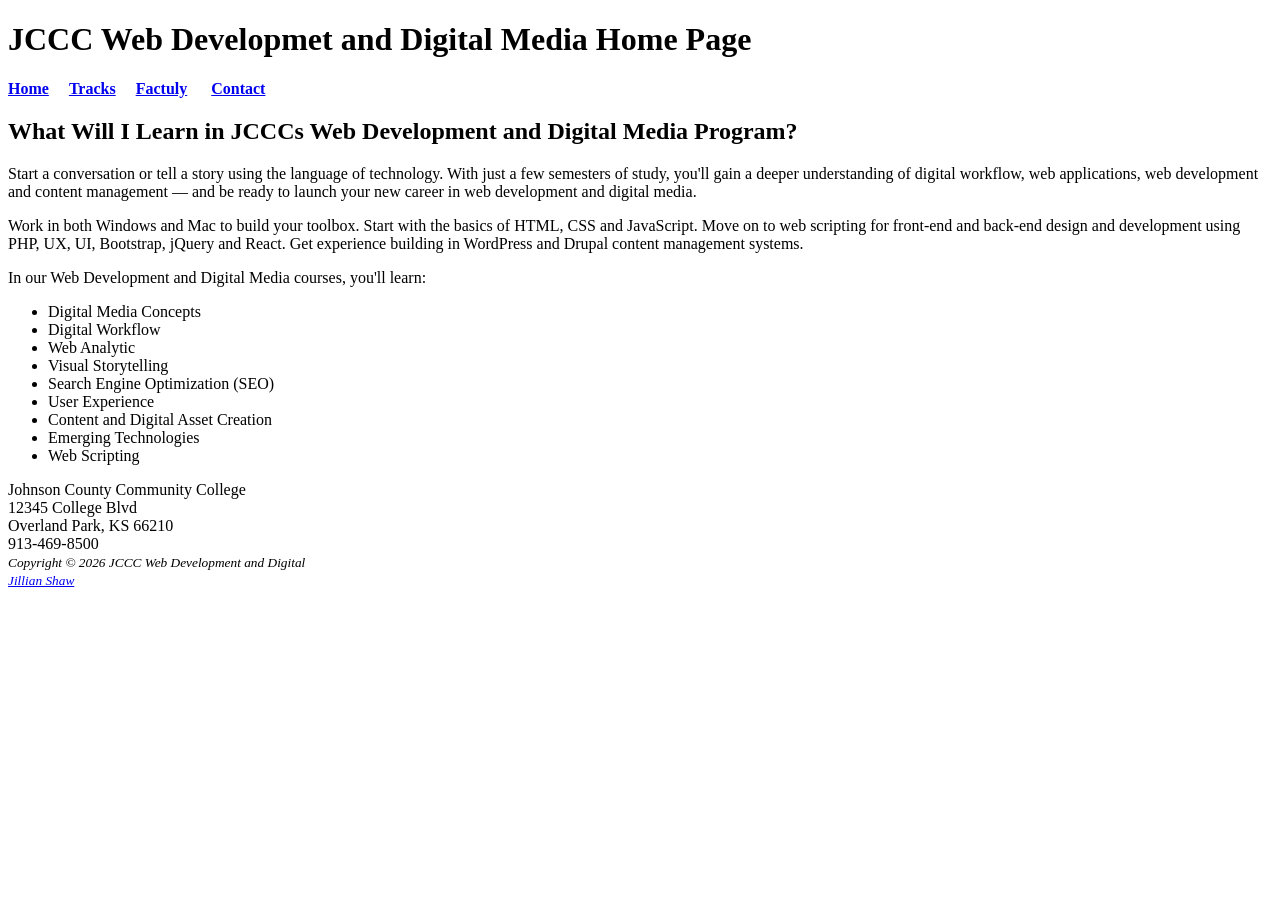
<file: index.html>
<!DOCTYPE html>
<!--Jillian Shaw 9/8/26-->
<html lang="en">

<head>
    <meta charset="UTF-8">
    <title>
    JCCC Web Developmet and Digital Media Home Page
    </title>
</head>
<header><h1>JCCC Web Developmet and Digital Media Home Page</h1></header>
<nav>
    <a href="index.html"><strong>Home</strong></a>&nbsp;&nbsp;&nbsp;&nbsp;
    <a href="tracks.html"><strong>Tracks</strong></a>&nbsp;&nbsp;&nbsp;&nbsp;
   <a href="faculty.html"><strong>Factuly</strong></a> &nbsp;&nbsp;&nbsp;&nbsp;
   <a href="contact.html"><strong>Contact</strong></a>
</nav>
<main>
    <h2>What Will I Learn in JCCCs Web Development and Digital Media Program?</h2>
    <p> 
        Start a conversation or tell a story using the language of technology. With just a few semesters of study, you'll gain a deeper understanding of digital workflow, web applications, web development and content management — and be ready to launch your new career in web development and digital media.
    </p>
    <p>
 Work in both Windows and Mac to build your toolbox. Start with the basics of HTML, CSS and JavaScript. Move on to web scripting for front-end and back-end design and development using PHP, UX, UI, Bootstrap, jQuery and React. Get experience building in WordPress and Drupal content management systems.
    </p>
    <p>
        In our Web Development and Digital Media courses, you'll learn:
    </p>
<ul>
    <li>Digital Media Concepts</li>
    <li>Digital Workflow</li>
    <li>Web Analytic</li>
    <li>Visual Storytelling</li>
    <li>Search Engine Optimization (SEO)</li>
    <li>User Experience</li>
    <li>Content and Digital Asset Creation</li>
    <li>Emerging Technologies</li>
    <li>Web Scripting</li>
</ul>

   <div> Johnson County Community College</div>
   <div>12345 College Blvd</div>
   <div>Overland Park, KS 66210</div>
   <div>913-469-8500</div>
</main>

<footer>
    <small><em>Copyright © 2026 JCCC Web Development and Digital</em></small>
</footer>
<footer>
    <a href="https://mail.google.com/mail/u/1/#inbox"><small><em>Jillian Shaw</em></small></a>
</footer>
</html>
</file>
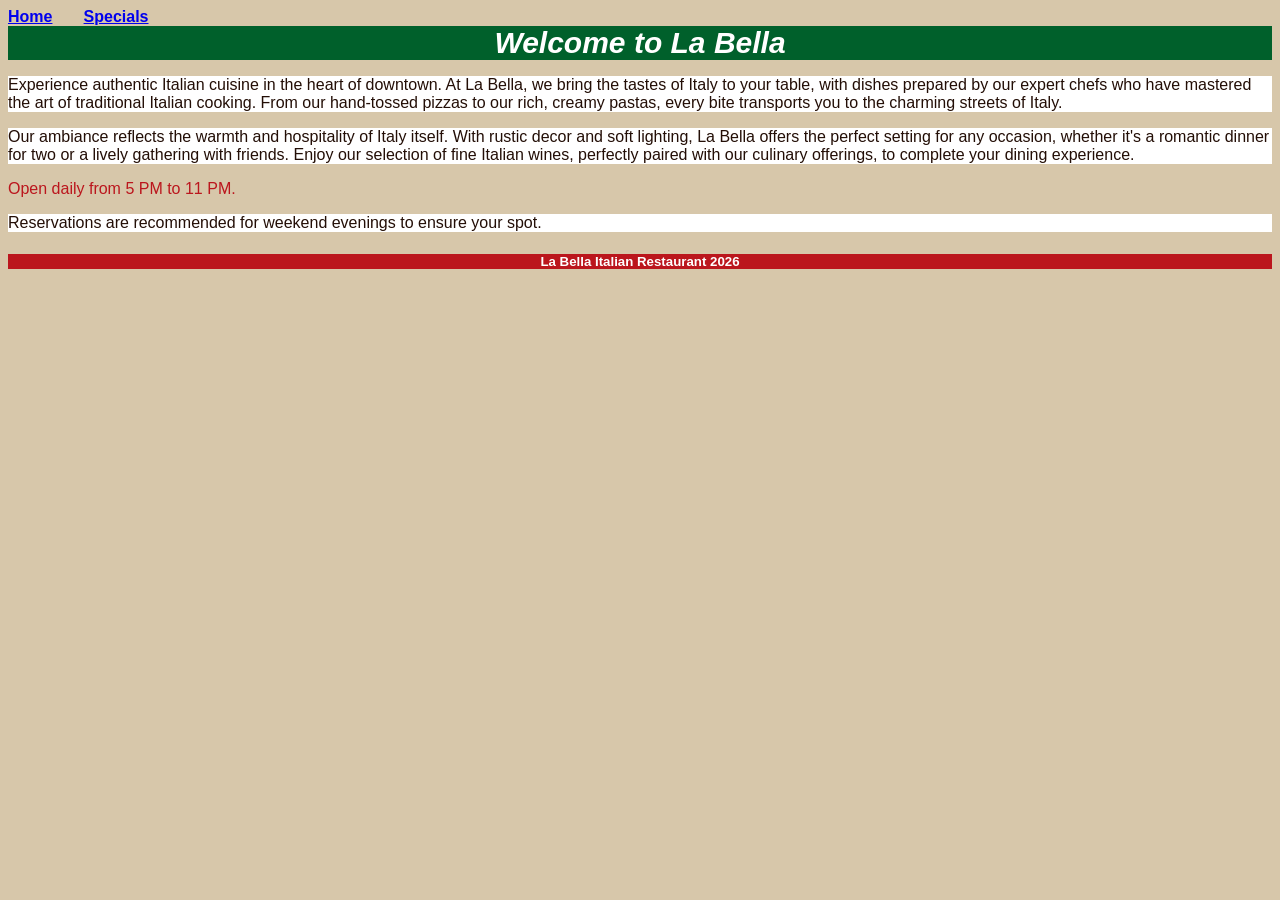
<file: index (1).html>
<!DOCTYPE html>
<!--Jillian Shaw 9/22/26-->
<html lang = en>
    <head>
    <meta charset="UTF-8">
    <title>
   La Bella Home Page
    </title>
    <link rel="stylesheet" href="styles.css">
</head>
<nav>
    <a href="index.html"><b>Home</b></a>&nbsp;&nbsp;&nbsp;&nbsp;&nbsp;&nbsp;
    <a href="specials.html"><b>Specials</b></a>
</nav>
<header>
    Welcome to La Bella
</header>
<main>
    <p>
        Experience authentic Italian cuisine in the heart of downtown. At La
          Bella, we bring the tastes of Italy to your table, with dishes
          prepared by our expert chefs who have mastered the art of traditional
          Italian cooking. From our hand-tossed pizzas to our rich, creamy
          pastas, every bite transports you to the charming streets of Italy.
        </p>
        <p>
          Our ambiance reflects the warmth and hospitality of Italy itself. With
          rustic decor and soft lighting, La Bella offers the perfect setting
          for any occasion, whether it's a romantic dinner for two or a lively
          gathering with friends. Enjoy our selection of fine Italian wines,
          perfectly paired with our culinary offerings, to complete your dining
          experience.
        </p>
        <span class="highlight">
            Open daily from 5 PM to 11 PM.
        </span>
          <p>
          Reservations are recommended for weekend evenings to ensure your spot.
        </p>
</main>
<footer class="footer">
    <h5>
         La Bella Italian Restaurant 2026
    </h5>
</footer>
</html>
</file>
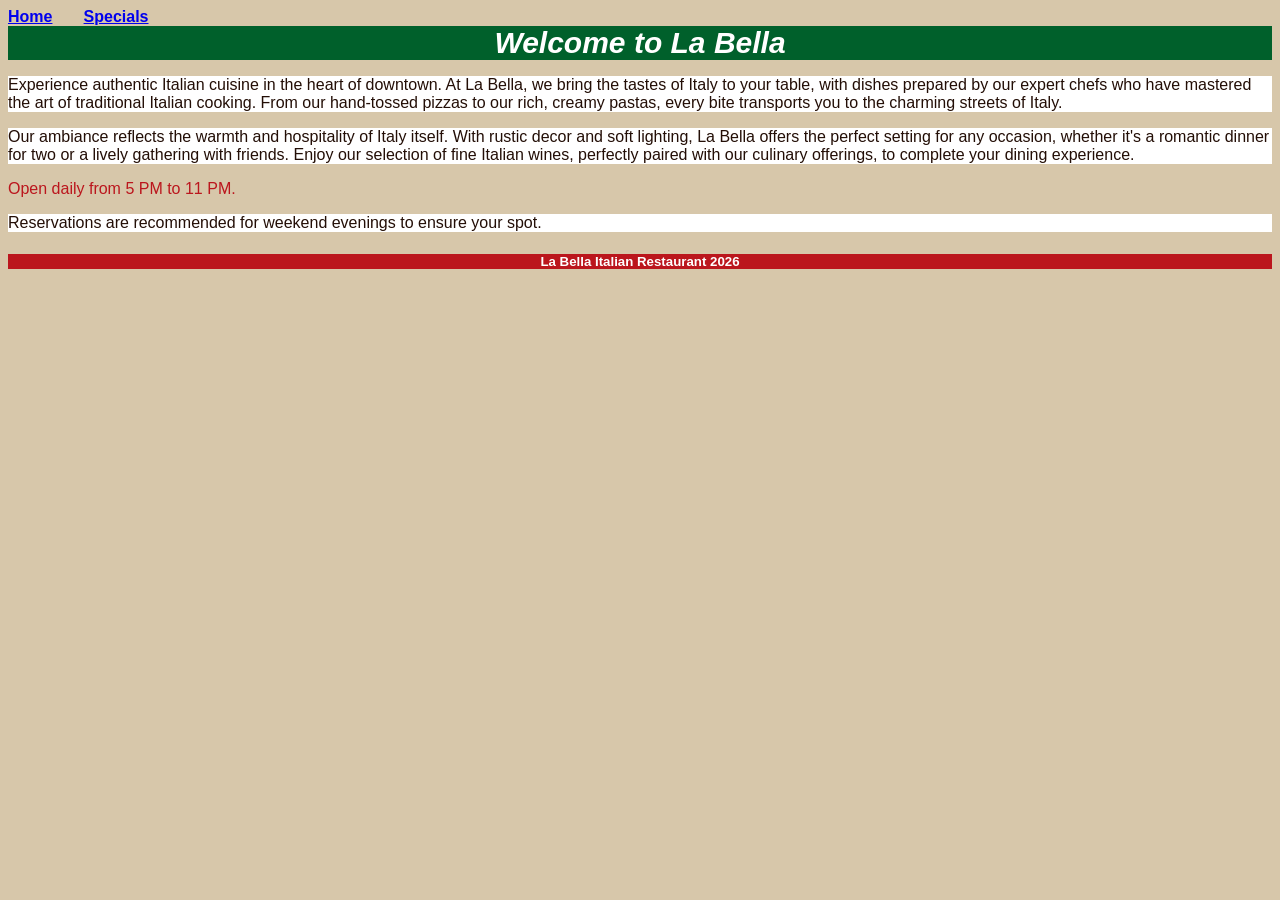
<file: index1.html>
<!DOCTYPE html>
<!--Jillian Shaw 9/22/26-->
<html lang = en>
    <head>
    <meta charset="UTF-8">
    <title>
   La Bella Home Page
    </title>
    <link rel="stylesheet" href="styles.css">
</head>
<nav>
    <a href="index.html"><b>Home</b></a>&nbsp;&nbsp;&nbsp;&nbsp;&nbsp;&nbsp;
    <a href="specials.html"><b>Specials</b></a>
</nav>
<header>
    Welcome to La Bella
</header>
<main>
    <p>
        Experience authentic Italian cuisine in the heart of downtown. At La
          Bella, we bring the tastes of Italy to your table, with dishes
          prepared by our expert chefs who have mastered the art of traditional
          Italian cooking. From our hand-tossed pizzas to our rich, creamy
          pastas, every bite transports you to the charming streets of Italy.
        </p>
        <p>
          Our ambiance reflects the warmth and hospitality of Italy itself. With
          rustic decor and soft lighting, La Bella offers the perfect setting
          for any occasion, whether it's a romantic dinner for two or a lively
          gathering with friends. Enjoy our selection of fine Italian wines,
          perfectly paired with our culinary offerings, to complete your dining
          experience.
        </p>
        <span class="highlight">
            Open daily from 5 PM to 11 PM.
        </span>
          <p>
          Reservations are recommended for weekend evenings to ensure your spot.
        </p>
</main>
<footer class="footer">
    <h5>
         La Bella Italian Restaurant 2026
    </h5>
</footer>
</html>
</file>
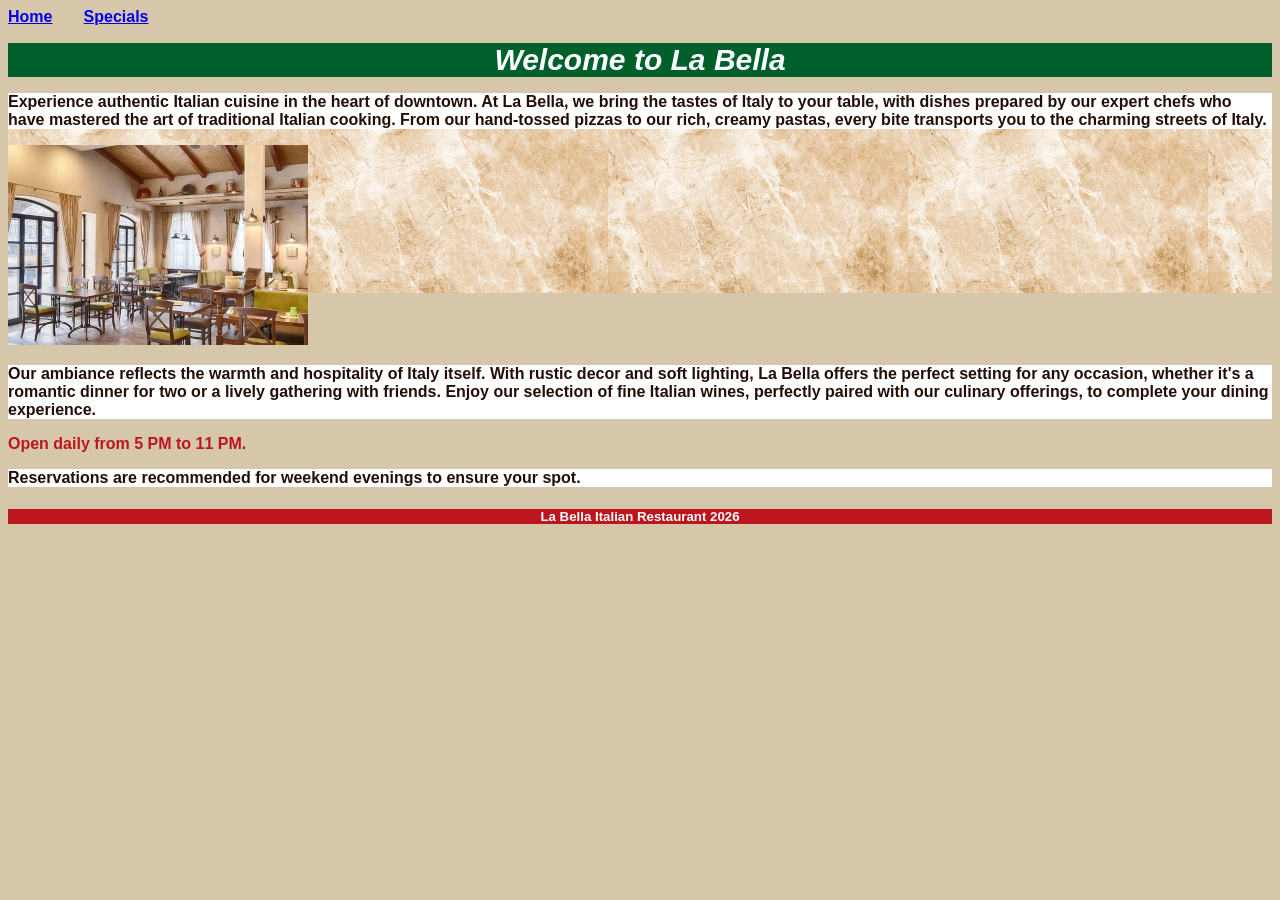
<file: indexUpdated.html>
<!DOCTYPE html>
<!--Jillian Shaw 9/22/26-->
<html lang = en>
    <head>
    <meta charset="UTF-8">
    <title>
   La Bella Home Page
    </title>
    <link rel="stylesheet" href="stylesUpdated.css">
</head>
<nav>
    <a href="indexUpdated.html"><b>Home</b></a>&nbsp;&nbsp;&nbsp;&nbsp;&nbsp;&nbsp;
    <a href="specialsUpdated.html"><b>Specials</b></a>
</nav>
<header>
    Welcome to La Bella
</header>
<main>
    <p>
        Experience authentic Italian cuisine in the heart of downtown. At La
          Bella, we bring the tastes of Italy to your table, with dishes
          prepared by our expert chefs who have mastered the art of traditional
          Italian cooking. From our hand-tossed pizzas to our rich, creamy
          pastas, every bite transports you to the charming streets of Italy.
        </p>
        <img src="restaurant.jpg" alt="Our restaurant">
        <p>
          Our ambiance reflects the warmth and hospitality of Italy itself. With
          rustic decor and soft lighting, La Bella offers the perfect setting
          for any occasion, whether it's a romantic dinner for two or a lively
          gathering with friends. Enjoy our selection of fine Italian wines,
          perfectly paired with our culinary offerings, to complete your dining
          experience.
        </p>
        <span class="highlight">
            Open daily from 5 PM to 11 PM.
        </span>
          <p>
          Reservations are recommended for weekend evenings to ensure your spot.
        </p>
</main>
<footer class="footer">
    <h5>
         La Bella Italian Restaurant 2026
    </h5>
</footer>
</html>
</file>
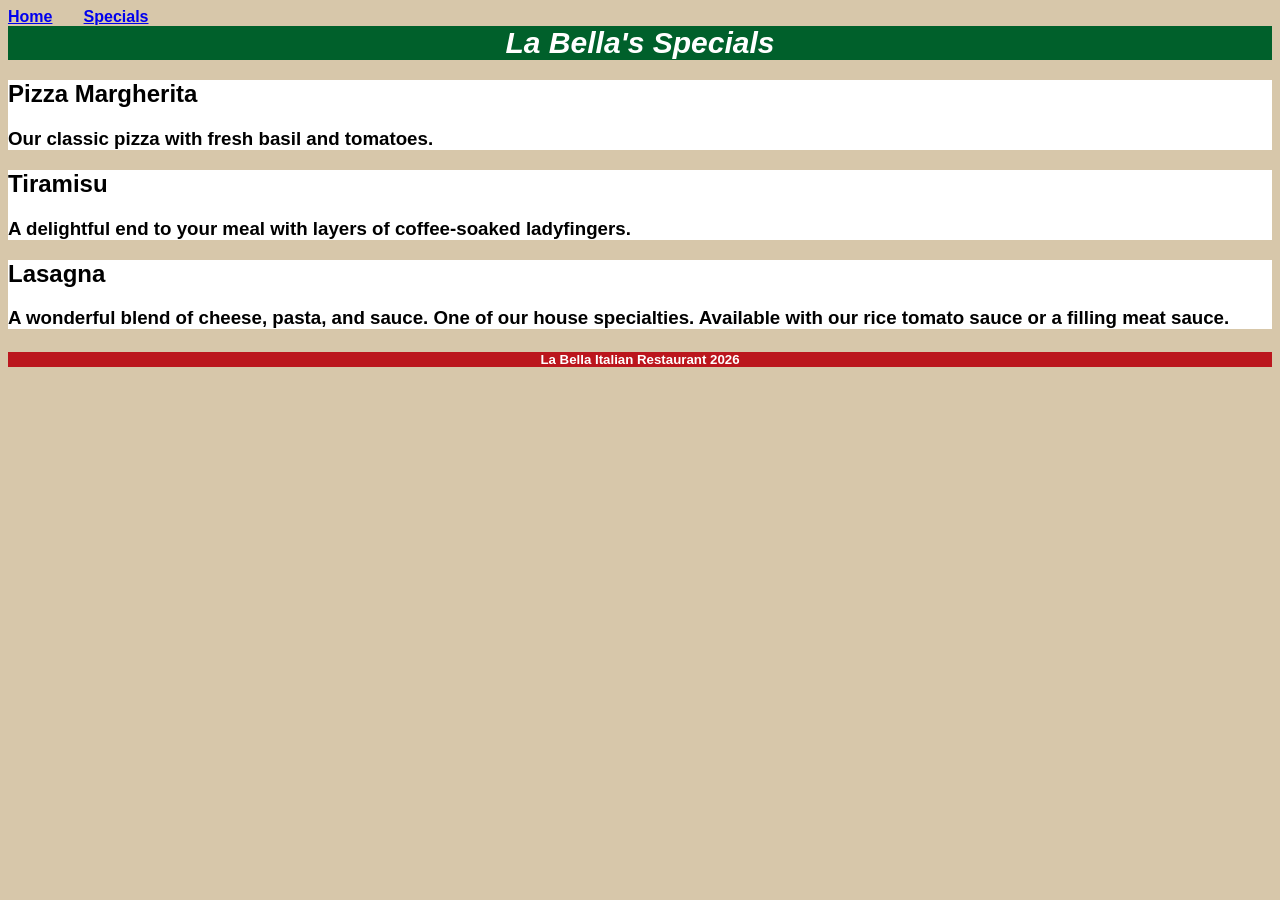
<file: specials.html>
<!DOCTYPE html>
<!--Jillian Shaw 9/22/26-->
<html lang = en>
    <head>
    <meta charset="UTF-8">
    <title>
   La Bella Specials
    </title>
    <link rel="stylesheet" href="styles.css">
</head>
<nav>
    <a href="index.html"><b>Home</b></a>&nbsp;&nbsp;&nbsp;&nbsp;&nbsp;&nbsp;
    <a href="specials.html"><b>Specials</b></a>
</nav>
<header>
    La Bella's Specials
</header>
<main>
    <section class="special-item">
        <h2>Pizza Margherita</h2>
        <h3>Our classic pizza with fresh basil and tomatoes.</h3>
</section>
<section class="special-item">
        <h2>Tiramisu</h2>
        <h3>
          A delightful end to your meal with layers of coffee-soaked
          ladyfingers.
        </h3>

        </section>

<section class="special-item">
        <h2>Lasagna</h2>
        <h3>
          A wonderful blend of cheese, pasta, and sauce. One of our house
          specialties. Available with our rice tomato sauce or a filling meat
          sauce.
        </h3>
      </section>
</main>
<footer class="footer">
    <h5>
         La Bella Italian Restaurant 2026
    </h5>
</footer>
</html>
</file>
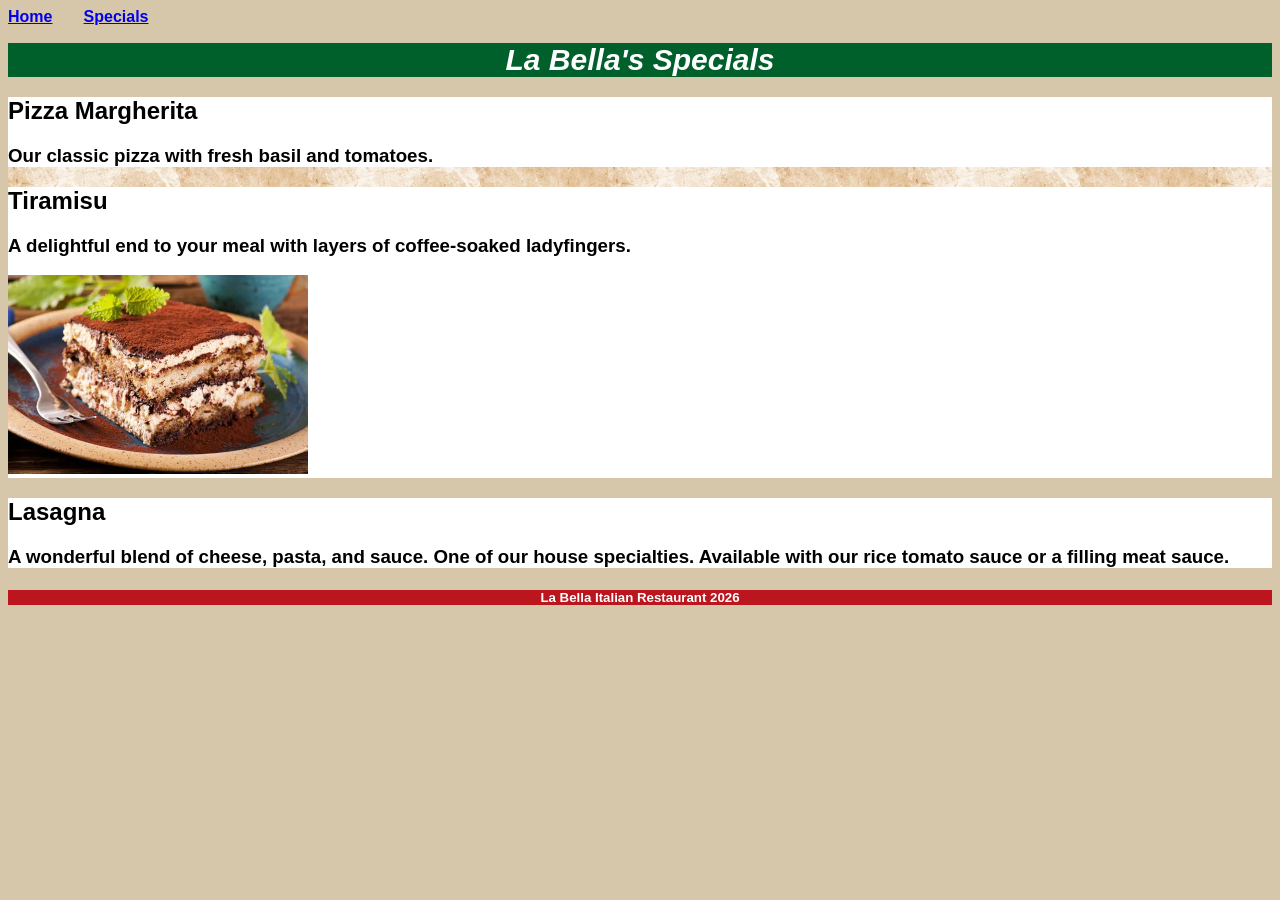
<file: specialsUpdated.html>
<!DOCTYPE html>
<!--Jillian Shaw 9/22/26-->
<html lang = en>
    <head>
    <meta charset="UTF-8">
    <title>
   La Bella Specials
    </title>
    <link rel="stylesheet" href="stylesUpdated.css">
</head>
<nav>
    <a href="indexUpdated.html"><b>Home</b></a>&nbsp;&nbsp;&nbsp;&nbsp;&nbsp;&nbsp;
    <a href="specialsUpdated.html"><b>Specials</b></a>
</nav>
<header>
    La Bella's Specials
</header>
<main>
    <section class="special-item">
        <h2>Pizza Margherita</h2>
        <h3>Our classic pizza with fresh basil and tomatoes.</h3>
</section>
<section class="special-item">
        <h2>Tiramisu</h2>
        <h3>
          A delightful end to your meal with layers of coffee-soaked
          ladyfingers.
        </h3>
<img src="tiramisu.jpg" alt="Tiramisu dessert">
        </section>

<section class="special-item">
        <h2>Lasagna</h2>
        <h3>
          A wonderful blend of cheese, pasta, and sauce. One of our house
          specialties. Available with our rice tomato sauce or a filling meat
          sauce.
        </h3>
      </section>
</main>
<footer class="footer">
    <h5>
         La Bella Italian Restaurant 2026
    </h5>
</footer>
</html>
</file>
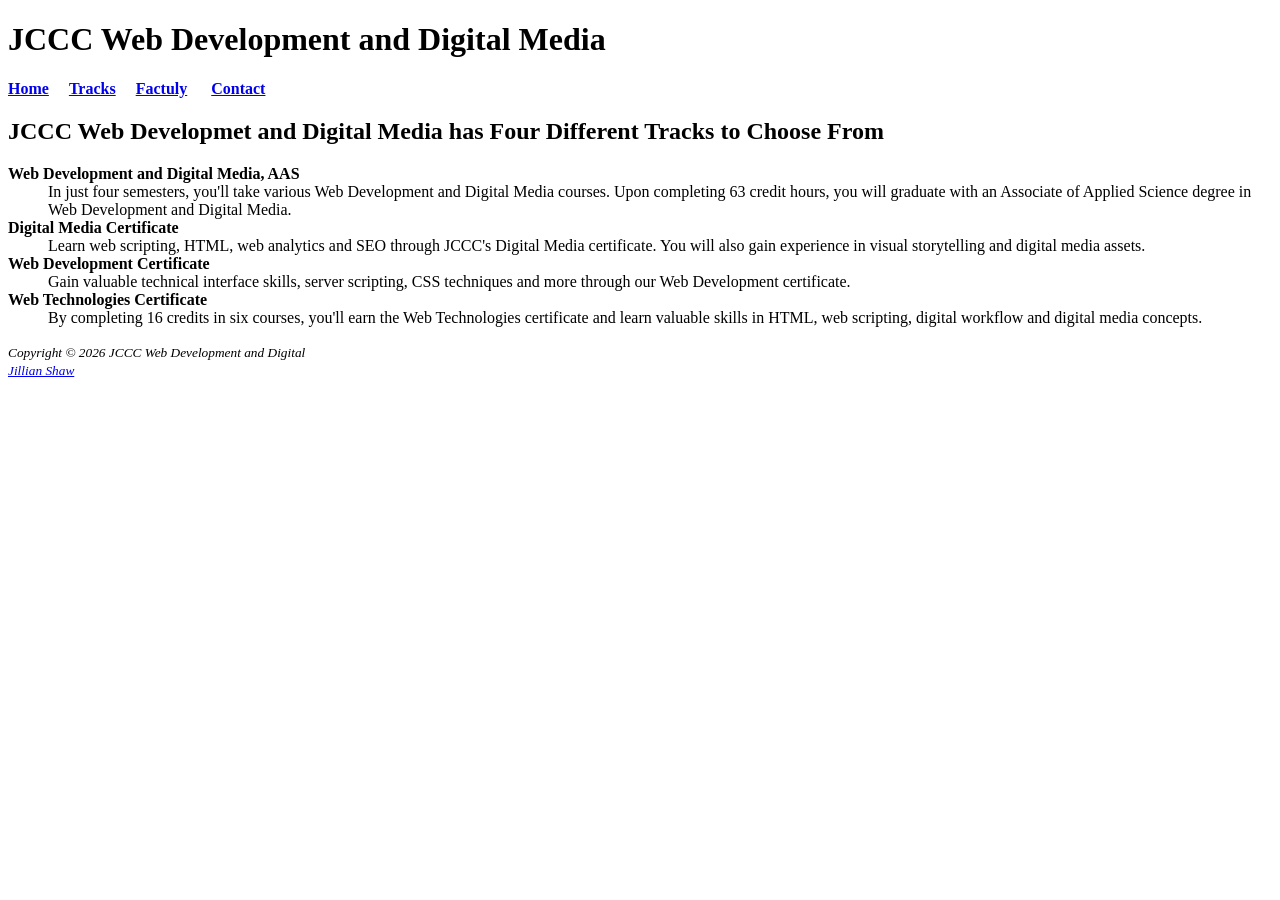
<file: tracks.html>
<!DOCTYPE html>
<!--Jillian Shaw 9/8/26-->
<html lang="en">

<head>
    <meta charset="UTF-8">
    <title>
    JCCC Web Development and Digital Media: Tracks
    </title>
</head>
<header><h1>JCCC Web Development and Digital Media</h1></header>
<nav>
    <a href="index.html"><strong>Home</strong></a>&nbsp;&nbsp;&nbsp;&nbsp;
    <a href="tracks.html"><strong>Tracks</strong></a>&nbsp;&nbsp;&nbsp;&nbsp;
   <a href="faculty.html"><strong>Factuly</strong></a> &nbsp;&nbsp;&nbsp;&nbsp;
   <a href="contact.html"><strong>Contact</strong></a>
</nav>
</head>
<header><h2>JCCC Web Developmet and Digital Media has Four Different Tracks to Choose From</h2></header>
<main>
   <dl>
    <dt><strong>Web Development and Digital Media, AAS</strong></dt>
    <dd>In just four semesters, you'll take various Web Development and Digital Media courses. Upon completing 63 credit hours, you will graduate with an Associate of Applied Science degree in Web Development and Digital Media.</dd>
    <dt><strong>Digital Media Certificate</strong></dt>
    <dd>Learn web scripting, HTML, web analytics and SEO through JCCC's Digital Media certificate. You will also gain experience in visual storytelling and digital media assets.</dd>
    <dt><strong>Web Development Certificate</strong></dt>
    <dd>Gain valuable technical interface skills, server scripting, CSS techniques and more through our Web Development certificate.</dd>
    <dt><strong>Web Technologies Certificate</strong></dt>
    <dd>By completing 16 credits in six courses, you'll earn the Web Technologies certificate and learn valuable skills in HTML, web scripting, digital workflow and digital media concepts.</dd>
   </dl>
</main>

<footer>
    <small><em>Copyright © 2026 JCCC Web Development and Digital</em></small>
</footer>
<footer>
    <a href="https://mail.google.com/mail/u/1/#inbox"><small><em>Jillian Shaw</em></small></a>
</footer>
</html>
</file>
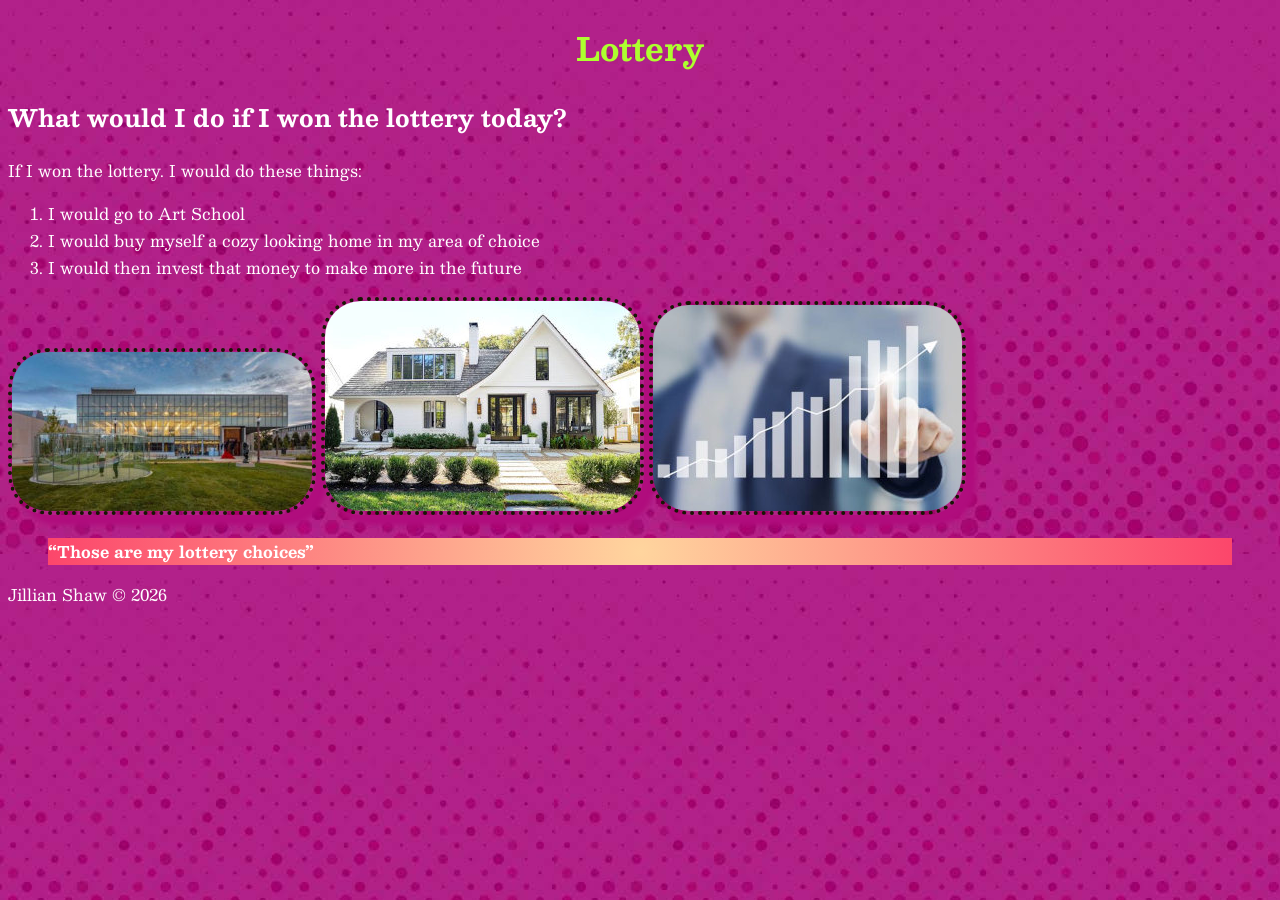
<file: lottery/lottery.html>
<!--Jillian Shaw 9/24/26-->
<!DOCTYPE html>
<html lang="en">
<head>
<link rel="stylesheet" href="lotterystyles.css">
<link rel="stylesheet" href="https://fonts.googleapis.com/css?family=Besley">
<title>Lottery</title>
<meta charset="utf-8">
<meta name="viewport" content="width=device-width, initial-scale=1">

</head>
<body>
   <header > 
        <h1>Lottery</h1>
    </header>

  <main>
    <h2> What would I do if I won the lottery today?</h2>
    <p>If I won the lottery. I would do these things:</p>
    <ol>
        <li>I would go to Art School</li>
        <li>I would buy myself a cozy looking home in my area of choice</li>
        <li>I would then invest that money to make more in the future</li>
   </ol>
    <img src="artschool.jpg" alt="Art School Campus">
    <img src="cozyhome.jpg" alt="Cozy White Home">
    <img src="investing.jpg" alt="Investment Graph">
    <blockquote> <strong>“Those are my lottery choices” </strong></blockquote>
  </main>

  <footer>
      <p>Jillian Shaw &copy; 2026</p>
  </footer>

</body>
</html>
</file>
<file: styles.css>
body {
    font-family: Arial, Helvetica, sans-serif;
    background-color: #d7c7aa;
    color: #bb161d;
    font-size: 16px;
}
header{
background-color: #00602b; 
  text-align: center;
  font-size: 30px;
  font-weight: bold;
  font-style: italic;
  color: #ffffff;
}
h2, h3{
     color: #000000;
}
p{
     color: #230e06;
  background-color: #ffffff;
}
highlight{
    font-weight: bold;
color: #ee1e28;
font-style: italic;
}
.special-item {
    background-color: #ffffff;
}
footer{
    text-align: center;
  color: white;
  background-color: #bb161d;
}
</file>
<file: stylesUpdated.css>
body {
    font-family: Arial, Helvetica, sans-serif;
    background-color: #d7c7aa;
    color: #bb161d;
    font-size: 16px;
}
header{
background-color: #00602b; 
  text-align: center;
  font-size: 30px;
  font-weight: bold;
  font-style: italic;
  color: #ffffff;
}
h2, h3{
     color: #000000;
}
p{
     color: #230e06;
  background-color: #ffffff;
}
highlight{
    font-weight: bold;
color: #ee1e28;
font-style: italic;
}
.special-item {
    background-color: #ffffff;
}
footer{
    text-align: center;
  color: white;
  background-color: #bb161d;
}
nav{
    height:35px;
}
main{
    font-weight: bold;
    background-image: url(background.jpg);
    background-repeat: repeat-x;
}
</file>
<file: lottery/lotterystyles.css>
/*Jillian Shaw CSS for Lottery page*/
body{
    background-image: url(backgroundpink.jpg);
    background-repeat: repeat-y repeat-x;
    color:rgb(255, 255, 255);
    font-family:"Besley", sans-serif;
}

blockquote{
    background: #ffd59e;
background: radial-gradient(circle, rgba(255, 213, 158, 1) 0%, rgba(252, 70, 107, 1) 100%);
}
header{
    color:greenyellow;
    text-align: center;
}
img{
    border-radius: 40px;
    border: 4px dotted #171703;
    box-shadow: 10px 10px 5px #b00d7d;
}
</file>
